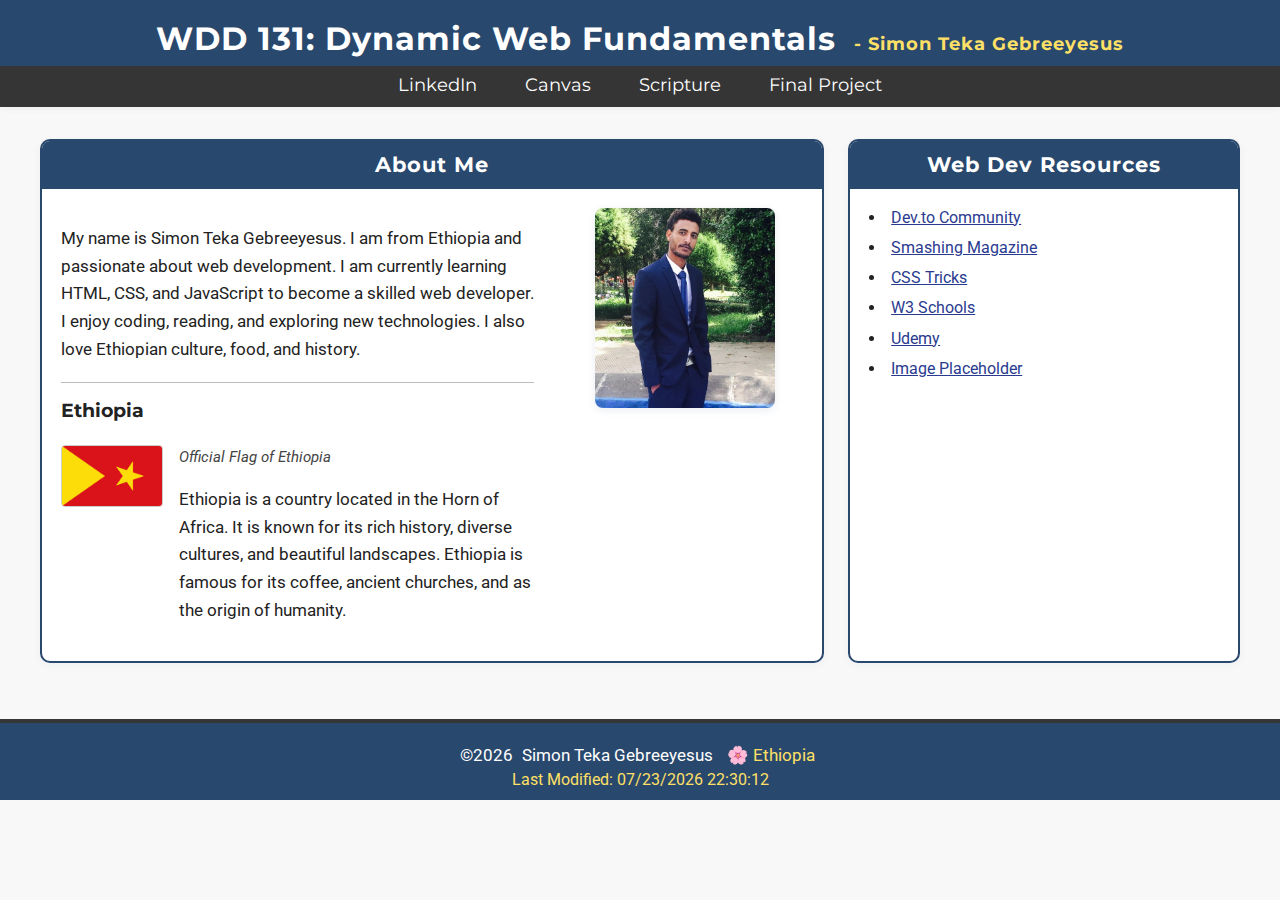
<file: week01/index.html>
<!DOCTYPE html>
<html lang="en">
<head>
  <meta charset="UTF-8">
  <meta name="viewport" content="width=device-width, initial-scale=1.0">
  <title>WDD 131 – Dynamic Web Fundamentals – Simon Teka Gebreeyesus</title>
  <meta name="description" content="WDD 131 – Dynamic Web Fundamentals. Simon Teka Gebreeyesus. Home page, assignments, projects, web development, HTML, CSS, JavaScript.">
  <meta name="author" content="Simon Teka Gebreeyesus">
  <!-- Google Fonts -->
  <link href="https://fonts.googleapis.com/css2?family=Roboto:wght@400;700&family=Montserrat:wght@600&display=swap" rel="stylesheet">
  <link rel="stylesheet" href="styles/base.css">
  <script src="scripts/getdates.js" defer></script>
</head>
<body>
  <header>
    <h1>
      WDD 131: Dynamic Web Fundamentals
      <span class="highlight">- Simon Teka Gebreeyesus</span>
    </h1>
    <nav aria-label="Main navigation">
      <a href="https://www.linkedin.com/" target="_blank" rel="noopener noreferrer">LinkedIn</a>
      <a href="https://byupw.instructure.com/" target="_blank" rel="noopener noreferrer">Canvas</a>
      <a href="https://www.churchofjesuschrist.org/study/scriptures/bofm/1-ne/3?lang=eng&id=p7#p7" target="_blank" rel="noopener noreferrer">Scripture</a>
      <a href="final-project/" target="_blank" rel="noopener noreferrer">Final Project</a>
    </nav>
  </header>
  <main>
    <div class="grid-container">
      <section class="card about">
        <h2>About Me</h2>
        <div class="about-content">
          <div class="about-text">
            <p>
              My name is Simon Teka Gebreeyesus. I am from Ethiopia and passionate about web development. I am currently learning HTML, CSS, and JavaScript to become a skilled web developer. I enjoy coding, reading, and exploring new technologies. I also love Ethiopian culture, food, and history.
            </p>
            <hr>
            <h3>Ethiopia</h3>
            <div class="country-info">
              <img src="images/ethiopia-flag.jpg" alt="Official Flag of Ethiopia" width="100" height="60">
              <div>
                <em class="flag-caption">Official Flag of Ethiopia</em>
                <p>
                  Ethiopia is a country located in the Horn of Africa. It is known for its rich history, diverse cultures, and beautiful landscapes. Ethiopia is famous for its coffee, ancient churches, and as the origin of humanity.
                </p>
              </div>
            </div>
          </div>
          <div class="about-img">
            <img src="images/profile.png" alt="Portrait of Simon Teka Gebreeyesus" width="180" height="200" loading="lazy">
          </div>
        </div>
      </section>
      <section class="card resources">
        <h2>Web Dev Resources</h2>
        <ul>
          <li><a href="https://dev.to/" target="_blank" rel="noopener">Dev.to Community</a></li>
          <li><a href="https://www.smashingmagazine.com/" target="_blank" rel="noopener">Smashing Magazine</a></li>
          <li><a href="https://css-tricks.com/" target="_blank" rel="noopener">CSS Tricks</a></li>
          <li><a href="https://www.w3schools.com/" target="_blank" rel="noopener">W3 Schools</a></li>
          <li><a href="https://www.udemy.com/" target="_blank" rel="noopener">Udemy</a></li>
          <li><a href="https://placeholder.com/" target="_blank" rel="noopener">Image Placeholder</a></li>
        </ul>
      </section>
    </div>
  </main>
  <footer>
    <p>
      &copy;<span id="currentyear"></span> <span class="footer-name">Simon Teka Gebreeyesus</span> <span class="footer-country">🌸 Ethiopia</span>
    </p>
    <p id="lastModified"></p>
  </footer>
</body>
</html>
</file>
<file: week01/styles/base.css>
/* Reset and base styles */
body {
  margin: 0;
  font-family: 'Roboto', Arial, sans-serif;
  background: #f8f8f8;
  color: #222;
}

/* Header styles */
header {
  background: #29486d;
  color: #fff;
  padding: 0;
  margin-bottom: 1.5rem;
  box-shadow: 0 2px 8px rgba(0,0,0,0.04);
}

header h1 {
  margin: 0;
  padding: 1.2rem 0 0.5rem 0;
  text-align: center;
  font-family: 'Montserrat', Arial, sans-serif;
  font-size: 2rem;
  letter-spacing: 1px;
}

header .highlight {
  color: #ffe066;
  font-weight: 700;
  font-size: 1.1rem;
  margin-left: 0.5rem;
}

nav {
  display: flex;
  justify-content: center;
  background: #353535;
  padding: 0.5rem 0;
  gap: 3rem;
}

nav a {
  color: #fff;
  text-decoration: none;
  font-family: 'Montserrat', Arial, sans-serif;
  font-size: 1.1rem;
  transition: color 0.2s, border-bottom 0.2s;
  padding-bottom: 2px;
  border-bottom: 2px solid transparent;
}

nav a:hover,
nav a:focus {
  color: #ffe066;
  border-bottom: 2px solid #ffe066;
}

/* Main grid layout */
main {
  max-width: 1200px;
  margin: 2rem auto 0 auto;
  padding: 0 1rem;
}

.grid-container {
  display: grid;
  grid-template-columns: 2fr 1fr;
  gap: 1.5rem;
}

.card {
  background: #fff;
  border: 2px solid #29486d;
  border-radius: 10px;
  box-shadow: 0 2px 8px rgba(41,72,109,0.05);
  padding: 0;
  overflow: hidden;
  margin-bottom: 1.5rem;
}

.card.about h2,
.card.resources h2 {
  background: #29486d;
  color: #fff;
  margin: 0;
  padding: 0.7rem 1.2rem;
  font-family: 'Montserrat', Arial, sans-serif;
  font-size: 1.3rem;
  text-align: center;
  letter-spacing: 1px;
}

.about-content {
  display: flex;
  justify-content: space-between;
  align-items: flex-start;
  gap: 2rem;
  padding: 1.2rem;
}

.about-text {
  flex: 2;
  font-size: 1.08rem;
  line-height: 1.6;
}

.about-img {
  flex: 1;
  display: flex;
  justify-content: center;
  align-items: flex-start;
}

.about-img img {
  border-radius: 8px;
  box-shadow: 0 2px 8px rgba(41,72,109,0.10);
  width: 180px;
  height: 200px;
  object-fit: cover;
}

.country-info {
  display: flex;
  align-items: flex-start;
  gap: 1rem;
  margin-top: 1.2rem;
}

.country-info img {
  border: 1px solid #ccc;
  border-radius: 4px;
  background: #fff;
}

.flag-caption {
  display: block;
  font-size: 0.95rem;
  color: #444;
  margin-bottom: 0.3rem;
  font-style: italic;
}

.card.about hr {
  margin: 1.2rem 0 0.7rem 0;
  border: none;
  border-top: 1.5px solid #bbb;
}

.card.about h3 {
  margin: 0 0 0.5rem 0;
  font-family: 'Montserrat', Arial, sans-serif;
  font-size: 1.2rem;
  font-weight: 700;
  text-align: left;
}

.card.resources ul {
  list-style: disc inside;
  margin: 1.2rem 0 1.2rem 1.2rem;
  padding: 0;
}

.card.resources li {
  margin-bottom: 0.7rem;
}

.card.resources a {
  color: #2a3b8f;
  text-decoration: underline;
  transition: color 0.2s;
}

.card.resources a:hover,
.card.resources a:focus {
  color: #e67e22;
}

/* Footer styles */
footer {
  background: #29486d;
  color: #fff;
  text-align: center;
  padding: 1.2rem 0 0.5rem 0;
  margin-top: 2rem;
  font-size: 1.08rem;
  font-family: 'Roboto', Arial, sans-serif;
  border-top: 4px solid #353535;
}

footer .footer-name,
footer .footer-country {
  margin: 0 0.3rem;
}

footer .footer-country {
  color: #ffe066;
}

footer p {
  margin: 0.2rem 0;
}

#lastModified {
  color: #ffe066;
  font-size: 0.98rem;
  margin-top: 0.3rem;
}

/* Responsive adjustments */
@media (max-width: 900px) {
  .grid-container {
    grid-template-columns: 1fr;
  }
  .about-content {
    flex-direction: column;
    gap: 1.2rem;
  }
  .about-img {
    justify-content: flex-start;
  }
}
</file>
